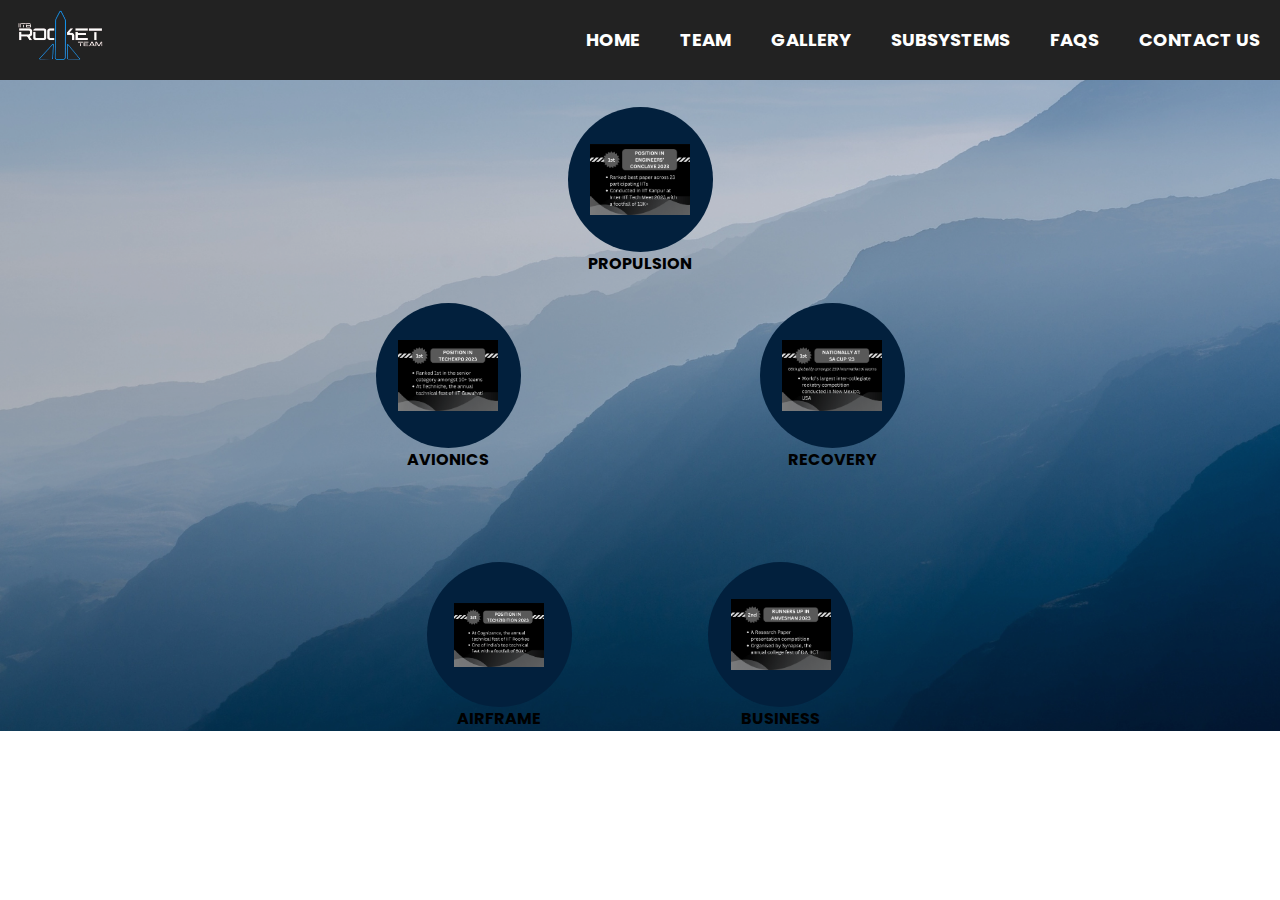
<file: trial.html>
<!DOCTYPE html>
<html lang="en">

<head>
    <meta charset="UTF-8">
    <meta http-equiv="X-UA-Compatible" content="IE=edge">
    <meta name="viewport" content="width=device-width, initial-scale=1.0">
    <link rel="stylesheet" type="text/css"
        href="https://cdnjs.cloudflare.com/ajax/libs/font-awesome/5.15.1/css/all.min.css">
    <link rel="stylesheet" type="text/css"
        href="https://cdnjs.cloudflare.com/ajax/libs/font-awesome/6.2.0/css/all.min.css">

    <link rel="stylesheet" href="rt.css">
    <link rel="stylesheet" href="rtpage1menu.css">
    <link rel="stylesheet" href="style.css">
    <title>SUBSYSTEM</title>
    <link rel="icon" href="rtlogo1.png" type="image/x-icon">
</head>
<style>
    * {
        margin: 0;
        padding: 0;
        box-sizing: border-box;
    }

    body {
        background-image: url("Blubac.png");
        background-size: cover;
        /* height:100vh; */
        background-repeat: no-repeat;
    }

    .line {
        padding-top: 10vh;
    }

    .line1 {
        display: flex;
        align-items: center;
        justify-content: center;
        padding-top: 3vh;
    }

    .line2 {
        display: flex;
        align-items: center;
        justify-content: space-around;
        padding-left: 20%;
        padding-right: 20%;
        padding-top: 3vh;
    }

    .line3 {
        display: flex;
        align-items: center;
        justify-content: space-around;
        padding-left: 28%;
        padding-right: 28%;
    }

    .line>div {


        display: flex;
        align-items: center;
        justify-content: space-around;
        flex-direction: column;
        font-weight: bolder;
    }

    .line>div:hover {
        scale: 1.1;
    }

    .photo {
        height: 145px;
        width: 145px;
        border-radius: 50%;
        background-color: #02203d;
    }

    #box1 .photo {
        background-image: url("3.png");
        background-size: cover;
        background-size: 100px;
        background-repeat: no-repeat;
        background-position: center;
    }

    #box2 .photo {
        background-image: url("2.png");
        background-size: cover;
        background-size: 100px;
        background-repeat: no-repeat;
        background-position: center;
    }

    #box3 .photo {
        background-image: url("1.png");
        background-size: cover;
        background-size: 100px;
        background-repeat: no-repeat;
        background-position: center;
    }

    #box4 .photo {
        background-image: url("4.png");
        background-size: cover;
        background-size: 90px;
        background-repeat: no-repeat;
        background-position: center;
    }

    #box5 .photo {
        background-image: url("5.png");
        background-size: cover;
        background-size: 100px;
        background-repeat: no-repeat;
        background-position: center;
    }






    /* The Modal (background) */
    .modal {
        display: none;
        position: fixed;
        /* Stay in place */
        z-index: 10000000;
        /* Sit on top */
        left: 0;
        top: 0;
        width: 100%;
        /* Full width */
        height: 100%;
        /* Full height */
        overflow: hidden;
        /* Enable scroll if needed */
        background-color: rgb(0, 0, 0);
        /* Fallback color */
        background-color: rgba(0, 0, 0, 0.7);
        /* Black w/ opacity */

    }

    /* Modal Content/Box */
    .modal-content {
        background: transparent;
        margin: 3% auto;
        /* 15% from the top and centered */


        width: 95%;
        /* Could be more or less, depending on screen size */

    }

    .modal-content img {
        width: 100%;
    }

    /* The Close Button */
    .close {
        color: #2596be;
        float: right;
        font-size: 40px;
        font-weight: bold;


    }

    .closebt {
        height: 5vh;
    }

    .img {
        display: flex;
        justify-content: center;
        align-items: center;
    }

    .close:hover,
    .close:focus {
        color: rgb(191, 79, 79);
        text-decoration: none;
        cursor: pointer;
    }

    @media only screen and (max-width: 700px) {
        .line {
            flex-direction: column;
        }

        .body {
            display: table;
            background-image: url("Blubac.png");
            background-size: 100%;
            height: 200%;
            background-repeat: no-repeat;
        }

        .line2>div {
            padding-top: 20px;
        }

        .line3>div {
            padding-top: 20px;
        }

        .line2 {

            padding-top: 1vh;
        }

        .line3 {
            padding-top: 1vh;
        }

        .modal-content {
            margin-top: 50%;





        }
    }
</style>

<body>
    <div class="navigation">
        <div class="logo"><img src="rtlogo1.png" width=100px height=auto></div>
        <ul>
            <li class="menu10">
                <a href="index.html">Home </a>
            </li>
            <li class="dropdown menu10">
                <a class="dropbtn" href="#">TEAM</a>

                <div class="dropdown-content">
                    <a href="#prop" class="iteml">PROPULSION &nbsp; &nbsp; <i class="fa-solid fa-wind fa-lg"></i></a>
                    <a href="#avio" class="iteml">AVIONICS &nbsp; &nbsp; <i
                            class="fa-solid fa-screwdriver-wrench"></i></a>
                    <a href="#reco" class="iteml">RECOVERY &nbsp; &nbsp; <i class="fa-solid fa-parachute-box"></i></a>
                    <a href="#airf" class="iteml">AIRFRAME &nbsp; &nbsp; <i class="fa-solid fa-rocket"></i></a>
                    <!-- <a href="#payl">Payload</a> -->
                    <a href="#busi" class="iteml">BUSINESS &nbsp; &nbsp; <i class="fa-solid fa-handshake"></i></a>
                </div>
            </li>
            <li class="menu10"><a href="gallery.html">Gallery</a></li>
            <li class="menu10"><a href="trial.html">Subsystems</a></li>
            <li class="menu10"><a href="faq.html">FAQs</a></li>
            <li class="menu10"><a href="contact.html">CONTACT US</a></li>

            <li id="fa-fa">
                <a href="#" class="menu2"><i class="fa fa-bars"></i></a>
                <div class="menu1">
                    <a href="index.html">HOME</a>
                    <a href="Untitled-1.html">TEAM</a>
                    <a href="gallery.html">GALLERY</a>
                    <a href="trial.html">SUBSYSTEMS</a>
                    <a href="faq.html">FAQs</a>
                    <a href="contact.html">CONTACT-US</a>
                </div>
            </li>

        </ul>


    </div>
    <div class="cont">
        <div class="line1 line">
            <div id="box1" onclick="document.getElementById('mymodal1').style.display='block'">
                <div class="photo"></div>
                <div>PROPULSION</div>
            </div>
        </div>

        <div class="line2 line">
            <div id="box2" onclick="document.getElementById('mymodal2').style.display='block'">
                <div class="photo"></div>
                <div>AVIONICS</div>
            </div>
            <div id="box3" onclick="document.getElementById('mymodal3').style.display='block'">
                <div class="photo"></div>
                <div>RECOVERY</div>
            </div>
        </div>
        <div class="line3 line">
            <div id="box4" onclick="document.getElementById('mymodal4').style.display='block'">
                <div class="photo"></div>
                <div>AIRFRAME</div>
            </div>
            <div id="box5" onclick="document.getElementById('mymodal5').style.display='block'">
                <div class="photo"></div>
                <div>BUSINESS</div>
            </div>
        </div>
    </div>



    <!-- The Modal -->
    <div id="mymodal1" class="modal">

        <!-- Modal content -->
        <div class="modal-content">
            <div class="closebt"><span class="close1 close">&times;</span></div>
            <div class="img">
                <img src="prop.png" alt="error loading image">
            </div>

        </div>

    </div>
    <div id="mymodal2" class="modal">

        <!-- Modal content -->
        <div class="modal-content">
            <div class="closebt"><span class="close2 close">&times;</span></div>
            <div class="img">
                <img src="avio.png" alt="error loading image">
            </div>

        </div>

    </div>
    <div id="mymodal3" class="modal">

        <!-- Modal content -->
        <div class="modal-content">
            <div class="closebt"><span class="close3 close">&times;</span></div>
            <div class="img">
                <img src="reco.png" alt="error loading image">
            </div>

        </div>

    </div>
    <div id="mymodal4" class="modal">

        <!-- Modal content -->
        <div class="modal-content">
            <div class="closebt"><span class="close4 close">&times;</span></div>
            <div class="img">
                <img src="airf.png" alt="error loading image">
            </div>

        </div>

    </div>
    <div id="mymodal5" class="modal">

        <!-- Modal content -->
        <div class="modal-content">
            <div class="closebt"><span class="close5 close">&times;</span></div>
            <div class="img">
                <img src="busi.png" alt="error loading image">
            </div>

        </div>

    </div>




    <script>

        // Get the modal
        var modal1 = document.getElementById("mymodal1");
        var modal2 = document.getElementById("mymodal2"); var modal3 = document.getElementById("mymodal3");
        var modal4 = document.getElementById("mymodal4"); var modal5 = document.getElementById("mymodal5");
        // Get the <span> element that closes the modal
        var span1 = document.getElementsByClassName("close1")[0];
        var span2 = document.getElementsByClassName("close2")[0];
        var span3 = document.getElementsByClassName("close3")[0];
        var span4 = document.getElementsByClassName("close4")[0];
        var span5 = document.getElementsByClassName("close5")[0];



        // When the user clicks on <span> (x), close the modal
        span1.onclick = function () {
            modal1.style.display = "none";

        }
        span2.onclick = function () {
            modal2.style.display = "none";

        }
        span3.onclick = function () {
            modal3.style.display = "none";

        }
        span4.onclick = function () {
            modal4.style.display = "none";

        }
        span5.onclick = function () {
            modal5.style.display = "none";

        }

        // When the user clicks anywhere outside of the modal, close it
        window.onclick = function (event) {
            if (event.target == modal) {
                modal1.style.display = "none";
                modal2.style.display = "none";
                modal3.style.display = "none";
                modal4.style.display = "none";
                modal5.style.display = "none";
            }
        }
    </script>

</body>

</html>
</file>
<file: rt.css>
*{
    margin: 0px;
    padding:0px;
    box-sizing: border-box
}
@import url('https://fonts.googleapis.com/css2?family=League+Spartan:wght@900&display=swap');
@import url('https://fonts.googleapis.com/css2?family=Monoton&display=swap');
.container-2{
    display: flex;
    position: relative;
    top: 10vh;
    /* height: ; */
}
/* .container-1{
    display: flex;
    height: 100vh;
    position: relative;
    background-color: aqua;
} */
.container-3{
    /* display: flex; */
    height: 100vh;
    position: relative;
    z-index: 50;
    background-color: aqua;
}
.rocket{
    position: fixed;
    padding-left: 17vw;
    padding-top: 0.3vw;
    width: 8vw;
}
.left-container{
    width: 40vw;
    position: fixed;
}
.right-container{
    z-index: 1000;
  
    opacity: 1;
    
    
}
.about-us-container{
    width: 100%;
    background-image: url('Blubacinv.png');
    background-size: cover;
    background-position: center;
    text-align: center;
    padding-left: 20%;
    padding-right: 20%;
    padding-bottom: 50px;
    background-attachment: fixed;
    /*background-image: url("rocket4.webp");*/
    background-repeat: no-repeat;
    /*background-size: cover;*/
    /*background-color: #000000;*/
    min-height: 100vh;
    justify-content: center;
    padding-top: 10%;
}
.about-us-heading{
    font-size: 70px;
    font-family: 'League Spartan', sans-serif;
    /*padding-left: 40vw;*/
    font-weight: bold;
    padding-top: 50px;
    color: black;
    
}
.about-us-text{
    font-size: 25px;
    /*padding-left: 10vw;*/
    padding-top: 30px;
    color: black;
}
.vision-container{
    min-height: 80vh;
    width: 100%;
    background-image: url('Blubacinv.png');
    background-size: cover;
    background-position: center;
    text-align: center;
    padding-left: 20%;
    padding-right: 20%;
    padding-bottom: 50px;
    z-index: -1;
    position: relative;
    /*padding-left: 40vw; */
    background-attachment: fixed;
    background-size: cover;
    background-repeat: no-repeat;
    /*background-color: #000000;*/
    padding-bottom: 100px;

    /* background-position-x: -2vw;
    background-position-y: -13vh;
    background-color: orange; */
    /*background-image: url("rocket3.webp");*/
}
.vision-heading{
    font-size: 70px;
    font-weight: bold;
    font-family: 'Monoton', cursive;
    font-family: 'League Spartan', sans-serif;
    padding-top: 30px;
    /*padding-left: 41vw;*/
    /*text-align: center;*/
    color: black;

}
.vision-text{
    font-size: 25px;
    /*padding-left: 10vw;*/
    padding-top: 30px;
    color:black;
    
}

.hiddenn{
    opacity: 0.5;
    transition: all 1s;
}

.shown{
    opacity: 1;
}

.wrapper{
    width: 100%;
}

/* Add CSS class */
.fade-in {
    opacity: 1;
    transition: opacity 1s;
  }

  @media screen and (max-width: 700px) {
    .chota{
        font-size: 15px;
    }
  }
</file>
<file: rtpage1menu.css>
@import url('https://fonts.googleapis.com/css2?family=Monoton&display=swap');
@import url('https://fonts.googleapis.com/css2?family=Roboto:wght@900&display=swap');
@import url('https://fonts.googleapis.com/css2?family=League+Spartan:wght@900&display=swap');
@import url('https://fonts.googleapis.com/css2?family=League+Spartan:wght@100&display=swap');
@import url('https://fonts.googleapis.com/css2?family=League+Spartan:wght@300&display=swap');

body{
    margin: 0;
    padding: 0;
    /* font-family: Arial; */
    overflow-x: hidden;
}

*{
    box-sizing: border-box;
    margin: 0;
    padding: 0;
}


.bro{
    min-height: 100vh;
    background-image:url('Blubac.png') ;
    font-family: 'League Spartan', sans-serif;
    display: flex;
    align-items: center;
    justify-content: center;  
    background-size: cover;
    width: 100%;
    color: #000000;
    background-attachment: fixed;
    background-position: center;
    z-index: 100;
    padding: 0;
    margin: 0;
}

.bro h1{
    font-size: 90px;
    font-weight: 900;
    text-align: center;
}

.bro h3{
    font-size: 40px;
    font-weight: 300;
    text-align: center;
    color: white;
}

.tagline{
    padding-top: 30px;
}

#text{
    margin-top: -180px;
}


.navigation {
    position: fixed;
    z-index: 10;
    top:0;
    left:0;
    width: 100%;
    height: 80px;
    box-sizing: border-box;
    background: #222222;
    animation: glow 1s infinite alternate;
    position: sticky;
    margin: 0;
    padding: 0;
  }
 /* @keyframes glow {
    from {
        box-shadow: 0px 0px 1px 2px #0ff;
      }
      to {
        box-shadow: 0 0 1px 2px #2596be;
      }
  }*/
  .logo{
    margin-top: 7px;
    margin-left: 10px;;
    float: left;
    font-size: 24px;
    font-weight: bold;
    text-transform: uppercase;
    color:#fff;
  }
  .navigation ul{
      list-style: none;
      float: right;
      margin: 0;
      padding: 0;
      display: flex;
  }
  .navigation ul li a{
    line-height: 80px;
    color: #fff;
    padding: 12px 20px;
    font-family: "Poppins";
    text-decoration: none;
    font-size: 18px;
    font-weight: bold;
    text-transform: uppercase;
  }

 .navigation ul li a i{
    font-size: 28px;
}

  .navigation ul li a:hover {animation: back 1s forwards;}
  @keyframes back{
  0%{background-color: transparent;}
  100%{background-color: #2596be; border-radius: 10px;}
  }
  
  .dropbtn {
      margin-top: 30px;
      /*background-color: rgba(0, 0, 0, 0.7);*/
      background-color: #222222;
      color: #fff;
      font-size: 18px;
      border: none;
    }
    
  .dropdown {
      position: relative;
      display: inline-block;
    }
    
  .dropdown-content {
    transform: translateX(-30px);
    margin-left: -75px;
    display: none;
    position: absolute;
    background-color: black;
    min-width: 300px;
    box-shadow: 0px 8px 16px 0px rgba(0,0,0,0.2);
    z-index: 1;
    }
    
  .dropdown-content a {
      color: black;
      padding: 12px 16px;
      text-decoration: none;
      display: block;
    }
  .dropdown-content a:hover {background-color: #2596be; }
    
  .dropdown:hover .dropdown-content {display: block; }
    
  .dropdown:hover .dropbtn {background-color: #2596be; }
  
  nav ul li a:hover{
      background:rgba(0, 0, 0, 0.7);
      border-radius:6px;
  }
  
  
  #fa-fa{
      display: none;
  }
  
  .menu1{
      display: none;
  }
  
  .menu1 a{
      display: block;
      padding-top: 0px;
      padding-bottom: 0px;
      padding-right: 0px;
      padding-left: 0px;
      
  }
  
  
  
  @media screen and (max-width: 700px){
      .menu10{
          display: none;
      }
  
  
  
      #fa-fa{
          display: block;
          color: #fff;
          /* margin-top: 15px; */
          float: right;
          transform: translateX(-20px);
      }
  
      #fa-fa:hover .menu1{
          display: block;
          position: absolute;
          transform: translateX(-150px);
          text-align: center;
          width: 200px;
          background-color: #000000;
      }
  }
  

.rocket-model{
    height: 50vw;
    background-color: #000000;
}

.rocket-model img{
    padding-top: 22vw;
    margin-left: 33%;
    min-width: 250px;
    transform: rotateY(30deg);
    animation: rotated 5s;
}

@keyframes rotated {
    from {
        transform: rotateX(0deg) rotateY(30deg);
    }

    to {
        transform: rotateX(360deg) rotateY(30deg);
    }
}

@media screen and (max-width:575px){
    .bro h1{
        font-size: 60px;
        font-weight: 600;
    }
}

@media screen and (max-width:575px){
    .bro h3{
        font-size: 30px;
        font-weight: 200;
    }
}

@media screen and (max-height:575px){
    .bro h1{
        font-size: 60px;
        font-weight: 600;
    }

    .bro h3{
        font-size: 30px;
        font-weight: 200;
    }

    #text{
        padding-top: 50px;
    }
}




@keyframes text_appear {
    from{
        transform: translateY(150px) translateX(30%);
        opacity: 0;
    }

    to{
        transform: translateY(200px) translateX(30%);
        opacity: 1;
    }
}

.lectures{
    background-color: #000000;
    display: grid;
    grid-template-columns: 1fr 1fr;
    color: #ffffff;
}

.text{
    text-align: center;
}

.lectures img{
    width: 70%;
    padding-bottom: 50px;
    padding-top: 50px;
    padding-left: 25%;
}

@media screen and (max-width: 1000px){
    .lectures{
        grid-template-columns: 1fr ;
    }
}

/* @media screen and (min-width: 500px){
    section h2{
        display: none;
    }
}

@media screen and (max-width: 499px){
    .IIT-BOMBAY{
        display: none;
    }
    .bombay{
    color: #000000;
    font-family: 'League Spartan', sans-serif;
    line-height: 90px;
    font-size: 60px;
    width: 60%;
    font-weight: 900;
    text-shadow: #ffffff;
    animation: glow 4s infinite alternate;
    border-radius: 10px;
    transform: translateY(200px);
    transform: translateX(30%);
    animation: text_appear 3s;
    animation-fill-mode: forwards;
    padding: 0;
    }

    .iit{
        color: #000000;
        font-family: 'League Spartan', sans-serif;
        line-height: 90px;
        font-size: 60px;
        width: 50vw;
        font-weight: 900;
        text-shadow: #ffffff;
        animation: glow 4s infinite alternate;
        border-radius: 10px;
        transform: translateY(200px);
        transform: translateX(30%);
        animation: text_appear 3s;
        animation-fill-mode: forwards;
        padding: 0;
        }
    .tagline{
        margin-top: 0;
    } */

/* } */
</file>
<file: style.css>
@import url('https://fonts.googleapis.com/css2?family=Poppins:wght@300;400;500;600;700&display=swap');
body{
	line-height: 1.5;
	font-family: 'Poppins', sans-serif;
}
*{
	margin:0;
	padding:0;
	box-sizing: border-box;
}
.arrow {
	font-size: 90px;
	padding: 0px 700px;
	padding-top: 0px;
}
.container{
	max-width: 1170px;
	margin:auto;
}
.row{
	display: flex;
	flex-wrap: wrap;
}
ul{
	list-style: none;
}
.footer{
	background-color:black;
    padding: 70px 0;
}
.footer-col{
   width: 25%;
   padding: 0 15px;
}
.footer-col h4{
	font-size: 18px;
	color: #ffffff;
	text-transform: capitalize;
	margin-bottom: 35px;
	font-weight: 500;
	position: relative;
}
.footer-col h4::before{
	content: '';
	position: absolute;
	left:0;
	bottom: -10px;
	background-color: #2596be;
	height: 2px;
	box-sizing: border-box;
	width: 50px;
}
.footer-col ul li:not(:last-child){
	margin-bottom: 10px;
}
.footer-col p:not(:last-child){
	margin-bottom: 10px;
}
.footer-col ul li a{
	font-size: 16px;
	text-transform: capitalize;
	color: #ffffff;
	text-decoration: none;
	font-weight: 300;
	color: #bbbbbb;
	display: block;
	transition: all 0.3s ease;
}
.footer-col p{
	font-size: 16px;
	text-transform: capitalize;
	color: #ffffff;
	text-decoration: none;
	font-weight: 300;
	color: #bbbbbb;
	display: block;
	transition: all 0.3s ease;
}
.footer-col ul li a:hover{
	color: #ffffff;
	padding-left: 8px;
}
.footer-col .social-links a{
	display: inline-block;
	height: 40px;
	width: 40px;
	background-color: rgba(255,255,255,0.2);
	margin:0 10px 10px 0;
	text-align: center;
	line-height: 40px;
	border-radius: 50%;
	color: #ffffff;
	transition: all 0.5s ease;
}
.footer-col .social-links a:hover{
	color: #24262b;
	background-color: #2596be;
}
.CopyRightText{
	width: 100%;
	background: black;
	padding: 8px 100px;
	text-align: center;
	color: #ffffff;
}

/*responsive*/
@media(max-width: 767px){
  .footer-col{
    width: 50%;
    margin-bottom: 30px;
}
}
@media(max-width: 574px){
  .footer-col{
    width: 100%;
}
}
</file>
